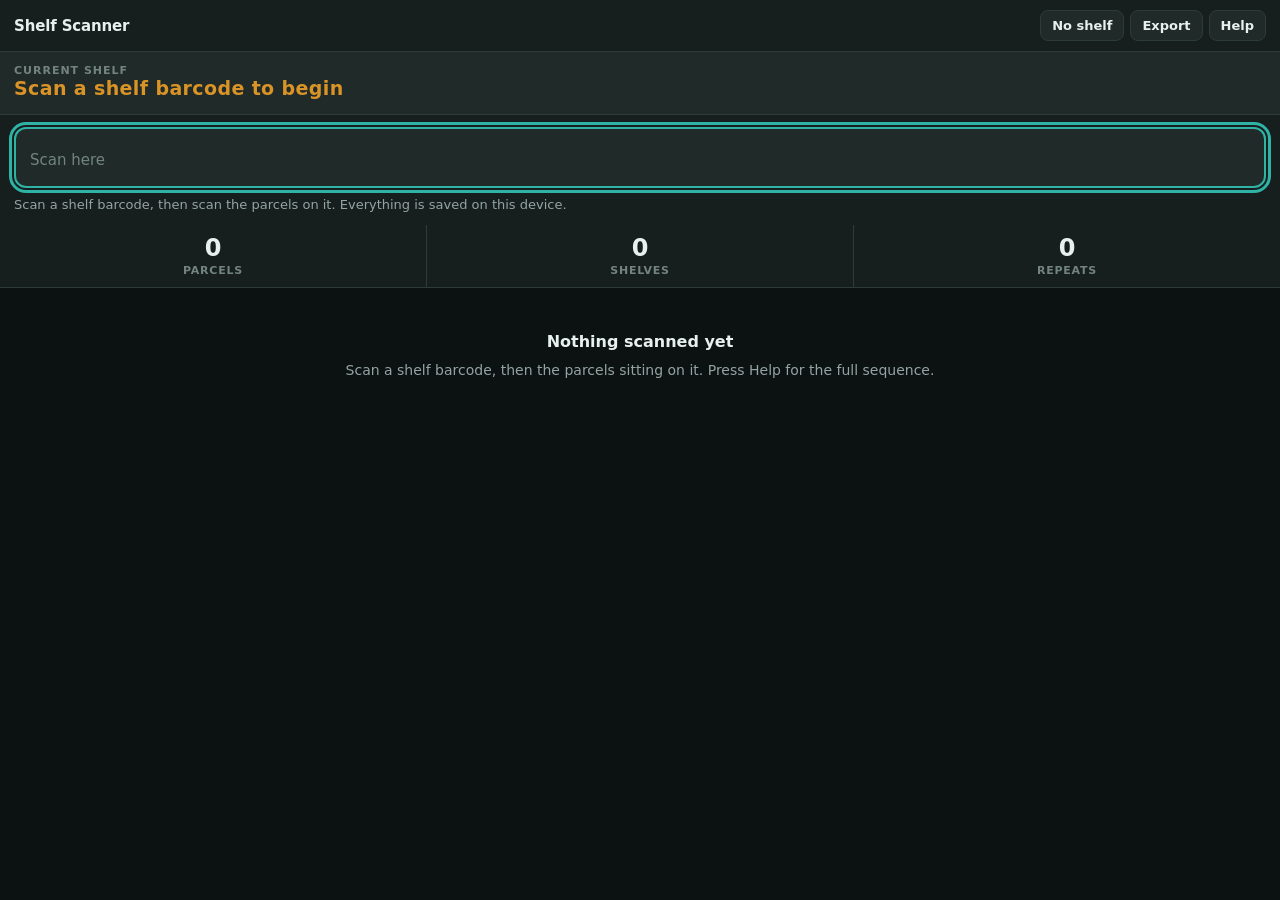
<file: pda-scanner.html>
<!doctype html>
<html lang="en">
<head>
<meta charset="utf-8">
<meta name="viewport" content="width=device-width,initial-scale=1,viewport-fit=cover">
<title>Shelf Scanner</title>
<style>
/* Offline, self-contained: no fonts, scripts or images from anywhere.
   Dark and high contrast for a warehouse floor; large touch targets. */
:root{
  --bg:#0c1211; --surface:#161f1e; --surface-2:#1f2a29; --line:#2d3b39;
  --fg:#e8f0ef; --fg-dim:#93a4a2; --fg-faint:#73847f;
  --accent:#2fb3a4; --accent-ink:#04201d;
  --ok:#49b263; --warn:#d99327; --bad:#e8655c;
  --mono:ui-monospace,"Roboto Mono","Droid Sans Mono",Consolas,monospace;
  --ui:system-ui,-apple-system,"Roboto","Segoe UI",sans-serif;
}
*{box-sizing:border-box;-webkit-tap-highlight-color:transparent}
html,body{height:100%}
body{
  margin:0;background:var(--bg);color:var(--fg);font-family:var(--ui);font-size:16px;
  display:flex;flex-direction:column;
  padding:env(safe-area-inset-top,0) env(safe-area-inset-right,0) env(safe-area-inset-bottom,0) env(safe-area-inset-left,0);
}
button{font:inherit;color:inherit;cursor:pointer}
:focus-visible{outline:3px solid var(--accent);outline-offset:2px}

header{
  flex:none;padding:10px 14px;background:var(--surface);border-bottom:1px solid var(--line);
  display:flex;align-items:center;gap:10px;
}
header h1{margin:0;font-size:15px;font-weight:650;letter-spacing:-.01em}
header .sp{margin-left:auto;display:flex;gap:6px}
.mini{
  padding:7px 11px;border:1px solid var(--line);border-radius:8px;background:var(--surface-2);
  font-size:13px;font-weight:600;
}
.mini:active{background:var(--line)}
.mini.on{background:var(--fg);color:var(--bg);border-color:var(--fg)}

.shelf{
  flex:none;padding:12px 14px;background:var(--surface-2);border-bottom:1px solid var(--line);
}
.shelf .k{font-size:11px;letter-spacing:.09em;text-transform:uppercase;color:var(--fg-faint);font-weight:700}
.shelf .v{font-family:var(--mono);font-size:30px;font-weight:700;letter-spacing:.02em;line-height:1.2;word-break:break-all}
.shelf.none .v{color:var(--warn);font-size:19px;font-family:var(--ui);font-weight:600}
.shelf .n{font-size:13px;color:var(--fg-dim);margin-top:2px}

.inwrap{flex:none;padding:12px 14px;background:var(--surface)}
#scan{
  width:100%;padding:16px 14px;border:2px dashed var(--line);border-radius:12px;
  background:var(--bg);color:var(--fg);font-family:var(--mono);font-size:22px;letter-spacing:.04em;
}
#scan:focus{border-style:solid;border-color:var(--accent);background:var(--surface-2)}
#scan::placeholder{font-family:var(--ui);font-size:15px;letter-spacing:0;color:var(--fg-faint)}
.hint{margin-top:8px;font-size:13px;color:var(--fg-dim);line-height:1.35}

.stats{flex:none;display:flex;border-bottom:1px solid var(--line);background:var(--surface)}
.stat{flex:1;padding:10px 12px;border-right:1px solid var(--line);text-align:center}
.stat:last-child{border-right:0}
.stat b{display:block;font-size:24px;font-weight:700;font-variant-numeric:tabular-nums;line-height:1.1}
.stat span{display:block;font-size:11px;letter-spacing:.07em;text-transform:uppercase;color:var(--fg-faint);font-weight:700;margin-top:2px}

#feed{flex:1;overflow-y:auto;-webkit-overflow-scrolling:touch}
.row{display:flex;gap:10px;align-items:center;padding:11px 14px;border-bottom:1px solid var(--line)}
.row .ic{
  width:26px;height:26px;flex:none;border-radius:7px;display:grid;place-items:center;
  font-size:14px;font-weight:800;
}
.row.p .ic{background:rgba(73,178,99,.17);color:var(--ok)}
.row.s .ic{background:rgba(47,179,164,.17);color:var(--accent)}
.row.w .ic{background:rgba(217,147,39,.17);color:var(--warn)}
.row.e .ic{background:rgba(232,101,92,.17);color:var(--bad)}
.row .bd{flex:1;min-width:0}
.row .bd b{display:block;font-family:var(--mono);font-size:14px;font-weight:600;word-break:break-all}
.row .bd span{display:block;font-size:12.5px;color:var(--fg-dim);margin-top:1px}
.row time{font-family:var(--mono);font-size:11px;color:var(--fg-faint);flex:none;font-variant-numeric:tabular-nums}
.row .ph{width:48px;height:48px;flex:none;border-radius:8px;object-fit:cover;border:1px solid var(--line);padding:0;background:var(--surface-2)}
.row .cam{width:48px;height:48px;flex:none;border-radius:8px;border:1px dashed var(--line);background:var(--surface-2);
  font-size:11px;font-weight:700;color:var(--fg-dim);line-height:1.1;padding:2px}
.row .cam b{display:block;font-size:20px;color:var(--fg)}
.empty{padding:42px 22px;text-align:center;color:var(--fg-dim);font-size:14px;line-height:1.5}
.empty b{display:block;color:var(--fg);font-size:16px;margin-bottom:6px}

dialog{
  border:1px solid var(--line);border-radius:14px;background:var(--surface);color:var(--fg);
  padding:0;width:min(560px,calc(100vw - 24px));max-height:88vh;
}
dialog::backdrop{background:rgba(0,0,0,.65)}
.dh{padding:14px;border-bottom:1px solid var(--line);display:flex;align-items:center;gap:10px}
.dh h2{margin:0;font-size:16px;font-weight:650}
.dh .mini{margin-left:auto}
.db{padding:14px;overflow:auto}
.db p{margin:0 0 10px;font-size:13.5px;color:var(--fg-dim);line-height:1.5}
textarea{
  width:100%;min-height:210px;padding:11px;border:1px solid var(--line);border-radius:9px;
  background:var(--bg);color:var(--fg);font-family:var(--mono);font-size:12px;resize:vertical;
}
.actions{display:flex;flex-wrap:wrap;gap:8px;margin-top:11px}
.btn{
  flex:1 1 auto;padding:13px 15px;border:1px solid var(--line);border-radius:10px;
  background:var(--surface-2);font-size:14px;font-weight:650;text-align:center;
}
.btn.go{background:var(--accent);border-color:var(--accent);color:var(--accent-ink)}
.btn.bad{color:var(--bad)}
.toast{
  position:fixed;left:50%;transform:translateX(-50%);
  bottom:calc(18px + env(safe-area-inset-bottom,0px));
  background:var(--fg);color:var(--bg);padding:10px 16px;border-radius:999px;
  font-size:13.5px;font-weight:650;z-index:50;max-width:calc(100vw - 32px);
}
</style>
</head>
<body>

<header>
  <h1>Shelf Scanner</h1>
  <div class="sp">
    <button class="mini" id="photoBtn" type="button">Photo</button>
    <button class="mini" id="noShelfBtn" type="button">No shelf</button>
    <button class="mini" id="exportBtn" type="button">Export</button>
    <button class="mini" id="helpBtn" type="button">Help</button>
  </div>
</header>

<div class="shelf none" id="shelfBar">
  <div class="k">Current shelf</div>
  <div class="v" id="shelfVal">Scan a shelf barcode to begin</div>
  <div class="n" id="shelfCount"></div>
</div>

<div class="inwrap">
  <input id="scan" type="text" autocomplete="off" autocapitalize="characters"
         autocorrect="off" spellcheck="false" placeholder="Scan here">
  <div class="hint" id="hint">Scan a shelf barcode, then scan the parcels on it. Everything is saved on this device.</div>
</div>

<div class="stats">
  <div class="stat"><b id="nParcels">0</b><span>Parcels</span></div>
  <div class="stat"><b id="nShelves">0</b><span>Shelves</span></div>
  <div class="stat"><b id="nDupes">0</b><span>Repeats</span></div>
</div>

<div id="feed"></div>
<input id="cam" type="file" accept="image/*" capture="environment" hidden>

<dialog id="exportDlg">
  <div class="dh">
    <h2>Export scans</h2>
    <button class="mini" id="closeExport" type="button">Close</button>
  </div>
  <div class="db">
    <p id="exportNote"></p>
    <textarea id="csv" readonly></textarea>
    <div class="actions">
      <button class="btn go" id="copyBtn" type="button">Copy all</button>
      <button class="btn" id="downloadBtn" type="button">Save as file</button>
    </div>
    <div class="actions" id="photoActions" hidden>
      <button class="btn go" id="photoSaveBtn" type="button">Save with photos</button>
    </div>
    <div class="actions">
      <button class="btn bad" id="clearBtn" type="button">Clear all scans</button>
    </div>
  </div>
</dialog>

<dialog id="helpDlg">
  <div class="dh">
    <h2>How to use</h2>
    <button class="mini" id="closeHelp" type="button">Close</button>
  </div>
  <div class="db">
    <p><b>1.</b> Scan a shelf barcode. It appears at the top as the current shelf.</p>
    <p><b>2.</b> Scan every parcel on that shelf. Each one is recorded against it.</p>
    <p><b>3.</b> Scan the next shelf barcode and carry on.</p>
    <p><b>Photos</b> (for Sale stock, only in No shelf mode): press <b>No shelf</b>, then <b>Photo</b> so it is lit. After each parcel scan the camera opens; take the picture. You can also tap the camera box next to any parcel to take or retake its photo. Photos stay on this device. To send them, press <b>Export</b> → <b>Save with photos</b> and import that file in the warehouse app under Sale stock → Import from PDA.</p>
    <p><b>Parcels only, no shelf</b> (for example for Sale stock): press <b>No shelf</b>, then scan the parcels. They are recorded with no shelf. Scanning any shelf barcode, or pressing the button again, goes back to shelves.</p>
    <p>Short codes are treated as shelves or zones (ZONE-SHIP, C-01-02…), long mostly-numeric codes as parcels. Shipping-client labels (SHIP-123) count as goods: scan a zone or shelf first, then the SHIP labels in it. If a code is scanned twice it is counted once and flagged as a repeat.</p>
    <p>Everything is stored on this device, so you can close the page and come back. Nothing is sent anywhere.</p>
    <p>When finished, press <b>Export</b>, then <b>Copy all</b>, and paste it into the warehouse app under Setup &rarr; Import. Set "These rows are" to <b>Already on shelves</b>.</p>
  </div>
</dialog>

<script>
(() => {
"use strict";
const KEY = "pdaScanner.v1";
const $ = s => document.querySelector(s);

let state = { shelf: "", rows: [], dupes: 0 };
try{
  const raw = localStorage.getItem(KEY);
  if(raw){ const p = JSON.parse(raw); if(p && Array.isArray(p.rows)) state = p; }
}catch(_){}

function save(){
  try{ localStorage.setItem(KEY, JSON.stringify(state)); }
  catch(_){ toast("Device storage is full"); }
}

/* Parcel numbers are long and mostly digits; shelf labels are short.
   Shipping-client labels (SHIP-123) are short too, but are goods, not places. */
const isShipLabel = code => /^SHIP-\d+$/.test(String(code || ""));
function isParcel(code){
  const s = String(code || "");
  if(isShipLabel(s)) return true;
  if(s.length < 11) return false;
  return (s.replace(/\D/g, "").length / s.length) > 0.7;
}

let AC = null;
function beep(kind){
  try{
    AC = AC || new (window.AudioContext || window.webkitAudioContext)();
    if(AC.state === "suspended") AC.resume();
    const o = AC.createOscillator(), g = AC.createGain();
    o.type = "square";
    o.frequency.value = kind === "bad" ? 320 : kind === "shelf" ? 760 : 1180;
    g.gain.value = .06;
    o.connect(g); g.connect(AC.destination);
    const t = AC.currentTime;
    o.start(t);
    g.gain.setValueAtTime(.06, t);
    g.gain.exponentialRampToValueAtTime(.0001, t + (kind === "bad" ? .24 : .09));
    o.stop(t + (kind === "bad" ? .26 : .11));
  }catch(_){}
  if(navigator.vibrate){ try{ navigator.vibrate(kind === "bad" ? [60,50,60] : 35); }catch(_){} }
}

let toastT = null;
function toast(msg){
  const old = $(".toast"); if(old) old.remove();
  const d = document.createElement("div");
  d.className = "toast"; d.textContent = msg;
  document.body.appendChild(d);
  clearTimeout(toastT);
  toastT = setTimeout(() => d.remove(), 2600);
}

const hhmm = t => new Date(t).toTimeString().slice(0,5);

/* ---- photos ----
   One photo per parcel, kept on this device in IndexedDB (localStorage is far
   too small for pictures). Written for old browsers too: the PDA runs Chrome 79. */
const PDB = "pdaScannerPhotos";
let dbP = null;
function photoDb(){
  if(!dbP) dbP = new Promise(function(res, rej){
    const r = indexedDB.open(PDB, 1);
    r.onupgradeneeded = function(){ r.result.createObjectStore("p"); };
    r.onsuccess = function(){ res(r.result); };
    r.onerror = function(){ rej(r.error); };
  });
  return dbP;
}
function photoTx(mode, work){
  return photoDb().then(function(d){
    return new Promise(function(res, rej){
      const tx = d.transaction("p", mode);
      const out = work(tx.objectStore("p"));
      tx.oncomplete = function(){ res(out); };
      tx.onerror = function(){ rej(tx.error); };
      tx.onabort = function(){ rej(tx.error || new Error("storage refused")); };
    });
  });
}
const photoUrl = {};          // barcode → object URL for the thumbnail
function rememberUrl(code, blob){
  if(photoUrl[code]) URL.revokeObjectURL(photoUrl[code]);
  photoUrl[code] = URL.createObjectURL(blob);
}
function allPhotos(){
  return photoDb().then(function(d){
    return new Promise(function(res, rej){
      const out = {};
      const tx = d.transaction("p", "readonly");
      const cur = tx.objectStore("p").openCursor();
      cur.onsuccess = function(){ const c = cur.result; if(c){ out[c.key] = c.value; c.continue(); } };
      tx.oncomplete = function(){ res(out); };
      tx.onerror = function(){ rej(tx.error); };
    });
  });
}

/* Chrome before 81 ignores a photo's EXIF rotation, so phone pictures come
   out sideways. Read the orientation and turn the picture ourselves. */
function exifOrientation(buf){
  try{
    const v = new DataView(buf);
    if(v.getUint16(0) !== 0xFFD8) return 1;
    let o = 2;
    while(o + 4 < v.byteLength){
      const mk = v.getUint16(o), len = v.getUint16(o + 2);
      if(mk === 0xFFE1 && v.getUint32(o + 4) === 0x45786966){
        const t = o + 10, le = v.getUint16(t) === 0x4949;
        const ifd = t + v.getUint32(t + 4, le), n = v.getUint16(ifd, le);
        for(let i = 0; i < n; i++){
          const e = ifd + 2 + i * 12;
          if(v.getUint16(e, le) === 0x0112) return v.getUint16(e + 8, le);
        }
        return 1;
      }
      if((mk & 0xFF00) !== 0xFF00) break;
      o += 2 + len;
    }
  }catch(_){}
  return 1;
}
const autoOrients = !!(window.CSS && CSS.supports && CSS.supports("image-orientation", "from-image"));
function loadImage(file){
  return new Promise(function(res, rej){
    const url = URL.createObjectURL(file), img = new Image();
    img.onload = function(){ URL.revokeObjectURL(url); res(img); };
    img.onerror = function(){ URL.revokeObjectURL(url); rej(new Error("not a picture")); };
    img.src = url;
  });
}
/* About 1000 px on the long side, JPEG: plenty for a product photo and small
   enough that a hundred of them fit easily on the PDA. */
function shrinkPhoto(file){
  const head = file.slice(0, 131072).arrayBuffer
    ? file.slice(0, 131072).arrayBuffer()
    : new Promise(function(res){ const fr = new FileReader(); fr.onload = function(){ res(fr.result); }; fr.readAsArrayBuffer(file.slice(0, 131072)); });
  return Promise.all([head, loadImage(file)]).then(function(r){
    const ori = autoOrients ? 1 : exifOrientation(r[0]);
    const img = r[1];
    const k = Math.min(1, 1000 / Math.max(img.naturalWidth, img.naturalHeight));
    const w = Math.round(img.naturalWidth * k), h = Math.round(img.naturalHeight * k);
    const turn = ori >= 5 && ori <= 8;
    const c = document.createElement("canvas");
    c.width = turn ? h : w; c.height = turn ? w : h;
    const g = c.getContext("2d");
    if(ori === 3){ g.translate(w, h); g.rotate(Math.PI); }
    else if(ori === 6){ g.translate(h, 0); g.rotate(Math.PI / 2); }
    else if(ori === 8){ g.translate(0, w); g.rotate(-Math.PI / 2); }
    g.drawImage(img, 0, 0, w, h);
    return new Promise(function(res){ c.toBlob(res, "image/jpeg", 0.75); });
  });
}

let camFor = "";
function openCamera(code){
  camFor = code;
  const cam = $("#cam");
  cam.value = "";
  cam.click();
}
function savePhoto(code, file){
  return shrinkPhoto(file).then(function(blob){
    if(!blob) throw new Error("could not read the picture");
    return photoTx("readwrite", function(st){ st.put(blob, code); }).then(function(){
      rememberUrl(code, blob);
    });
  });
}
const photoCount = () => Object.keys(photoUrl).length;

function handle(raw){
  const code = String(raw || "").trim().replace(/\s+/g," ").toUpperCase();
  if(!code) return;

  if(!isParcel(code)){
    state.shelf = code.replace(/\//g,"-");
    state.noShelf = false;
    state.rows.unshift({ k:"s", code:state.shelf, t:Date.now() });
    beep("shelf"); save(); render();
    return;
  }
  if(!state.shelf && !state.noShelf){
    state.rows.unshift({ k:"e", code, t:Date.now(), note:"Scan a shelf barcode first" });
    beep("bad"); save(); render();
    return;
  }
  const already = state.rows.find(r => r.k === "p" && r.code === code);
  if(already){
    state.dupes++;
    state.rows.unshift({ k:"w", code, t:Date.now(),
      note: already.shelf === state.shelf ? (state.shelf ? "Already scanned on this shelf" : "Already scanned")
                                          : already.shelf ? "Already scanned on " + already.shelf
                                                          : "Already scanned with no shelf" });
    beep("bad"); save(); render();
    return;
  }
  state.rows.unshift({ k:"p", code, shelf:state.shelf, t:Date.now() });
  beep("ok"); save(); render();
  /* The scanner's Enter counts as a tap, so the camera may open straight away. */
  if(state.noShelf && state.photoOn && !isShipLabel(code)) openCamera(code);
}

function render(){
  const parcels = state.rows.filter(r => r.k === "p");
  const shelves = new Set(parcels.map(r => r.shelf).filter(Boolean));
  $("#nParcels").textContent = parcels.length;
  $("#nShelves").textContent = shelves.size;
  $("#nDupes").textContent = state.dupes;

  const pbn = $("#photoBtn");
  const pc = photoCount();
  pbn.textContent = pc ? "Photo · " + pc : "Photo";
  pbn.classList.toggle("on", !!state.photoOn);
  pbn.hidden = !state.noShelf;      /* photos only in No shelf mode */
  const nsb = $("#noShelfBtn");
  nsb.textContent = state.noShelf ? "Shelves" : "No shelf";
  nsb.classList.toggle("on", !!state.noShelf);
  $("#hint").textContent = state.noShelf
    ? "Scan parcels only — they are saved with no shelf. Scan a shelf barcode or press Shelves to go back."
    : "Scan a shelf barcode, then scan the parcels on it. Everything is saved on this device.";
  const bar = $("#shelfBar");
  if(state.noShelf){
    bar.classList.remove("none");
    $("#shelfVal").textContent = "No shelf";
    const n = parcels.filter(r => !r.shelf).length;
    $("#shelfCount").textContent = "Parcels only · " + n + (n === 1 ? " parcel" : " parcels") + " with no shelf";
  }else if(state.shelf){
    bar.classList.remove("none");
    $("#shelfVal").textContent = state.shelf;
    const n = parcels.filter(r => r.shelf === state.shelf).length;
    $("#shelfCount").textContent = n + (n === 1 ? " parcel on this shelf" : " parcels on this shelf");
  }else{
    bar.classList.add("none");
    $("#shelfVal").textContent = "Scan a shelf barcode to begin";
    $("#shelfCount").textContent = "";
  }

  const feed = $("#feed");
  feed.textContent = "";
  if(!state.rows.length){
    const e = document.createElement("div");
    e.className = "empty";
    const b = document.createElement("b");
    b.textContent = "Nothing scanned yet";
    e.appendChild(b);
    e.appendChild(document.createTextNode(
      "Scan a shelf barcode, then the parcels sitting on it. Press Help for the full sequence."));
    feed.appendChild(e);
    return;
  }
  for(const r of state.rows.slice(0, 250)){
    const row = document.createElement("div");
    row.className = "row " + r.k;
    const ic = document.createElement("div");
    ic.className = "ic";
    ic.textContent = r.k === "p" ? "✓" : r.k === "s" || r.k === "n" ? "▤" : r.k === "w" ? "!" : "✕";
    const bd = document.createElement("div");
    bd.className = "bd";
    const b = document.createElement("b");
    b.textContent = r.code;
    const sp = document.createElement("span");
    sp.textContent = r.k === "p" ? (r.shelf ? (isShipLabel(r.code) ? "shipping client · on " : "on ") + r.shelf : "no shelf")
                   : r.k === "s" ? "shelf set"
                   : r.k === "n" ? "no shelf: parcels only"
                   : r.note || "";
    bd.appendChild(b); bd.appendChild(sp);
    const tm = document.createElement("time");
    tm.textContent = hhmm(r.t);
    row.appendChild(ic); row.appendChild(bd);
    /* Photos belong to parcels scanned with no shelf (sale items) only. */
    if(r.k === "p" && !r.shelf && !isShipLabel(r.code) && ((state.noShelf && state.photoOn) || photoUrl[r.code])){
      let pb;
      if(photoUrl[r.code]){
        pb = document.createElement("img");
        pb.className = "ph"; pb.src = photoUrl[r.code]; pb.alt = "photo";
        pb.title = "Tap to retake";
      }else{
        pb = document.createElement("button");
        pb.type = "button"; pb.className = "cam";
        pb.innerHTML = "<b>&#128247;</b>photo";
      }
      pb.addEventListener("click", function(){ openCamera(r.code); });
      row.appendChild(pb);
    }
    row.appendChild(tm);
    feed.appendChild(row);
  }
}

function csv(){
  const parcels = state.rows.filter(r => r.k === "p").slice().reverse();
  const q = v => /[",\n]/.test(v) ? '"' + String(v).replace(/"/g,'""') + '"' : v;
  const out = ["barcode,shelf,scanned at"];
  for(const r of parcels)
    out.push([q(r.code), q(r.shelf), q(new Date(r.t).toISOString())].join(","));
  return out.join("\n");
}

/* ---- wiring ---- */
const input = $("#scan");
const refocus = () => { try{ input.focus(); }catch(_){} };

input.addEventListener("keydown", e => {
  if(e.key !== "Enter") return;
  e.preventDefault();
  const v = input.value;
  input.value = "";
  handle(v);
});
document.addEventListener("click", e => {
  if(e.target.closest("button") || e.target.closest("dialog")) return;
  refocus();
});
window.addEventListener("pageshow", refocus);

/* Photo mode: the camera opens after each parcel scan. */
$("#photoBtn").addEventListener("click", () => {
  state.photoOn = !state.photoOn;
  save(); render(); refocus();
  toast(state.photoOn ? "Photo on: the camera opens after each parcel scanned with no shelf" : "Photo off");
});
$("#cam").addEventListener("change", function(){
  const f = this.files && this.files[0];
  const code = camFor;
  camFor = "";
  if(!f || !code){ refocus(); return; }
  toast("Saving photo…");
  savePhoto(code, f).then(function(){
    beep("ok"); render(); toast("Photo saved for " + code);
  }).catch(function(e){
    beep("bad"); toast("Photo not saved: " + ((e && e.message) || e));
  }).then(refocus);
});
allPhotos().then(function(all){
  for(const k in all) rememberUrl(k, all[k]);
  render();
}).catch(function(){});

/* Parcels only: everything scanned next is recorded with no shelf. */
$("#noShelfBtn").addEventListener("click", () => {
  state.noShelf = !state.noShelf;
  if(state.noShelf){
    state.shelf = "";
    state.rows.unshift({ k:"n", code:"NO SHELF", t:Date.now() });
    beep("shelf");
  }
  save(); render(); refocus();
});

$("#helpBtn").addEventListener("click", () => $("#helpDlg").showModal());
$("#closeHelp").addEventListener("click", () => { $("#helpDlg").close(); refocus(); });

$("#exportBtn").addEventListener("click", () => {
  const parcels = state.rows.filter(r => r.k === "p");
  const loose = parcels.filter(r => !r.shelf).length;
  const onShelves = parcels.length - loose;
  $("#exportNote").textContent = !parcels.length ? "Nothing scanned yet."
    : !onShelves ? parcels.length + " parcels with no shelf. Paste this into the warehouse app under Sale stock → Import from PDA."
    : parcels.length + " parcels across " + new Set(parcels.map(r => r.shelf).filter(Boolean)).size + " shelves" +
      (loose ? " (" + loose + " with no shelf)" : "") +
      ". For shelves, paste this into Setup → Import; for sale items, into Sale stock → Import from PDA.";
  const withPhoto = parcels.filter(r => photoUrl[r.code]).length;
  if(withPhoto) $("#exportNote").textContent += " " + (withPhoto === 1 ? "1 of them has a photo" : withPhoto + " of them have a photo") +
    ": to send the photos too, press Save with photos.";
  $("#photoActions").hidden = !withPhoto;
  $("#csv").value = csv();
  $("#exportDlg").showModal();
});
$("#closeExport").addEventListener("click", () => { $("#exportDlg").close(); refocus(); });

$("#copyBtn").addEventListener("click", async () => {
  const ta = $("#csv");
  try{
    await navigator.clipboard.writeText(ta.value);
    toast("Copied");
  }catch(_){
    ta.removeAttribute("readonly");
    ta.select(); ta.setSelectionRange(0, ta.value.length);
    let done = false;
    try{ done = document.execCommand("copy"); }catch(_){}
    ta.setAttribute("readonly", "");
    toast(done ? "Copied" : "Select the text and copy it manually");
  }
});

$("#downloadBtn").addEventListener("click", () => {
  try{
    const blob = new Blob(["﻿" + csv()], { type:"text/csv" });
    const url = URL.createObjectURL(blob);
    const a = document.createElement("a");
    a.href = url;
    a.download = "shelf-scans-" + new Date().toISOString().slice(0,10) + ".csv";
    document.body.appendChild(a);
    a.click();
    a.remove();
    setTimeout(() => URL.revokeObjectURL(url), 4000);
  }catch(_){
    toast("Saving failed — use Copy all instead");
  }
});

/* One file with the scans and their photos (as data inside the file), for
   Sale stock → Import from PDA in the warehouse app. */
function blobToDataUrl(b){
  return new Promise(function(res, rej){
    const fr = new FileReader();
    fr.onload = function(){ res(fr.result); };
    fr.onerror = function(){ rej(fr.error); };
    fr.readAsDataURL(b);
  });
}
$("#photoSaveBtn").addEventListener("click", function(){
  const btn = this;
  btn.disabled = true; btn.textContent = "Preparing…";
  const parcels = state.rows.filter(r => r.k === "p").slice().reverse();
  allPhotos().then(function(all){
    return Promise.all(parcels.map(function(r){
      const b = all[r.code];
      return (b ? blobToDataUrl(b) : Promise.resolve(null)).then(function(photo){
        const o = { barcode: r.code, shelf: r.shelf || "", scanned_at: new Date(r.t).toISOString() };
        if(photo) o.photo = photo;
        return o;
      });
    }));
  }).then(function(rows){
    const file = JSON.stringify({ kind: "pda-scans", version: 1, exported_at: new Date().toISOString(), rows: rows });
    const blob = new Blob([file], { type: "application/json" });
    const url = URL.createObjectURL(blob);
    const a = document.createElement("a");
    a.href = url;
    a.download = "sale-scans-" + new Date().toISOString().slice(0,10) + ".json";
    document.body.appendChild(a); a.click(); a.remove();
    setTimeout(() => URL.revokeObjectURL(url), 8000);
    toast("Saved: " + rows.length + " parcels, " + rows.filter(r => r.photo).length + " photos");
  }).catch(function(e){
    toast("Saving failed: " + ((e && e.message) || e));
  }).then(function(){
    btn.disabled = false; btn.textContent = "Save with photos";
  });
});

let armed = false;
$("#clearBtn").addEventListener("click", function(){
  if(!armed){
    armed = true;
    this.textContent = "Tap again to erase all scans and photos";
    setTimeout(() => { armed = false; this.textContent = "Clear all scans"; }, 4000);
    return;
  }
  const keepPhotoMode = !!state.photoOn;
  state = { shelf:"", rows:[], dupes:0, photoOn: keepPhotoMode };
  for(const k in photoUrl){ URL.revokeObjectURL(photoUrl[k]); delete photoUrl[k]; }
  photoTx("readwrite", function(st){ st.clear(); }).catch(function(){});
  save(); render();
  armed = false;
  this.textContent = "Clear all scans";
  $("#exportDlg").close();
  toast("All scans cleared");
  refocus();
});

render();
refocus();
})();
</script>
</body>
</html>
</file>
